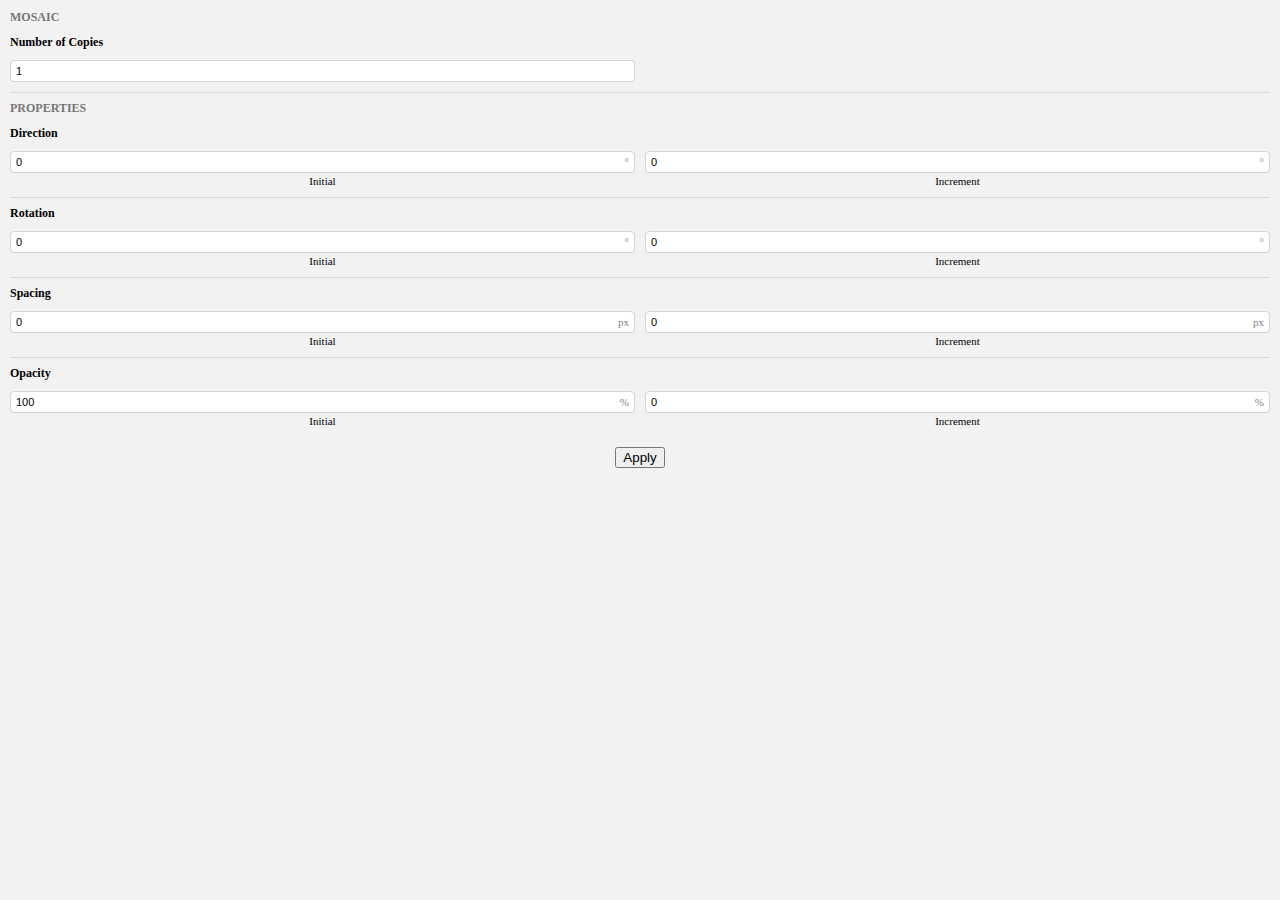
<file: mosaic.sketchplugin/Contents/Resources/web-ui/index.html>
<!DOCTYPE html>
<html lang="en">
	<head>
		<meta charset="UTF-8" />
		<link rel="stylesheet" href="style.css" />
		<script src="script.js"></script>
	</head>

	<body>
			<h1>Mosaic</h1>

			<h2>Number of Copies</h2>
			
			<div class="textfield-row">
				<div class="textfield">
					<input type="number" value="1" id="number-of-copies" />
				</div>
			</div>
			
			<hr />
			
			<h1>Properties</h1>
			
			<h2>Direction</h2>
			
			<form class="textfield-row" id="direction">
				<label>
					<div class="textfield" data-unit="°">
						<input type="number" value="0" name="initial" />
					</div>
					<div class="textfield-label-content">Initial</div>
				</label>
				<label>
					<div class="textfield" data-unit="°">
						<input type="number" value="0" name="increment" />
					</div>
					<div class="textfield-label-content">Increment</div>
				</label>
			</form>
			
			<hr />
			
			<h2>Rotation</h2>
			
			<form class="textfield-row" id="rotation">
				<label>
					<div class="textfield" data-unit="°">
						<input type="number" value="0" name="initial" />
					</div>
					<div class="textfield-label-content">Initial</div>
				</label>
				<label>
					<div class="textfield" data-unit="°">
						<input type="number" value="0" name="increment" />
					</div>
					<div class="textfield-label-content">Increment</div>
				</label>
			</form>
			
			<hr />
			
			<h2>Spacing</h2>
			
			<form class="textfield-row" id="spacing">
				<label>
					<div class="textfield" data-unit="px">
						<input type="number" value="0" name="initial" />
					</div>
					<div class="textfield-label-content">Initial</div>
				</label>
				<label>
					<div class="textfield" data-unit="px">
						<input type="number" value="0" name="increment" />
					</div>
					<div class="textfield-label-content">Increment</div>
				</label>
			</form>
			
			<hr />
			
			<h2>Opacity</h2>
			
			<form class="textfield-row" id="opacity">
				<label>
					<div class="textfield" data-unit="%">
						<input type="number" value="100" name="initial" />
					</div>
					<div class="textfield-label-content">Initial</div>
				</label>
				<label>
					<div class="textfield" data-unit="%">
						<input type="number" value="0" name="increment" />
					</div>
					<div class="textfield-label-content">Increment</div>
				</label>
			</form>
			
			<button id="apply-btn">Apply</button>
	</body>
</html>
</file>
<file: mosaic.sketchplugin/Contents/Resources/web-ui/style.css>
html {
	--control-background: #FFF;
	--control-border: #D4D4D4;
  }
  
  body {
	background: #F2F2F2;
	font-family: -apple-system;
	margin: 10px;
	-webkit-user-select: none;
	   -moz-user-select: none;
		-ms-user-select: none;
			user-select: none;
	cursor: default;
  }
  
  h1, h2 {
	margin: 0;
	margin-bottom: 10px;
	font-size: 12px;
  }
  
  h1 {
	color: #767676;
	font-weight: bold;
	text-transform: uppercase;
  }
  
  .textfield {
	display: grid;
	grid-template-columns: 1fr -webkit-min-content;
	grid-template-columns: 1fr min-content;
	align-items: center;
	height: 20px;
	padding: 0 5px;
	background: var(--control-background);
	border: 1px solid var(--control-border);
	border-radius: 4px;
  }
  .textfield > input {
	background: transparent;
	border: none;
	padding: 0;
	font-size: 11px;
	min-width: 0;
	grid-column: 1 / 2;
  }
  .textfield::after {
	display: inline;
	content: attr(data-unit);
	color: #828282;
	font-size: 11px;
	grid-column: 2 / 3;
	grid-row: 1 / 2;
  }
  .textfield:not(:hover) > input::-webkit-inner-spin-button, .textfield:not(:hover) > input::-webkit-outer-spin-button {
	display: none;
  }
  
  .textfield-row {
	display: grid;
	grid-template-columns: 1fr 1fr;
	grid-gap: 10px;
  }
  
  .textfield-label-content {
	font-size: 11px;
	text-align: center;
	margin-top: 2px;
  }
  
  hr {
	border: none;
	background: #D9D9D9;
	height: 1px;
	margin-top: 10px;
  }
  
  #apply-btn {
	display: block;
	margin: 20px auto 0 auto;
  }
</file>
